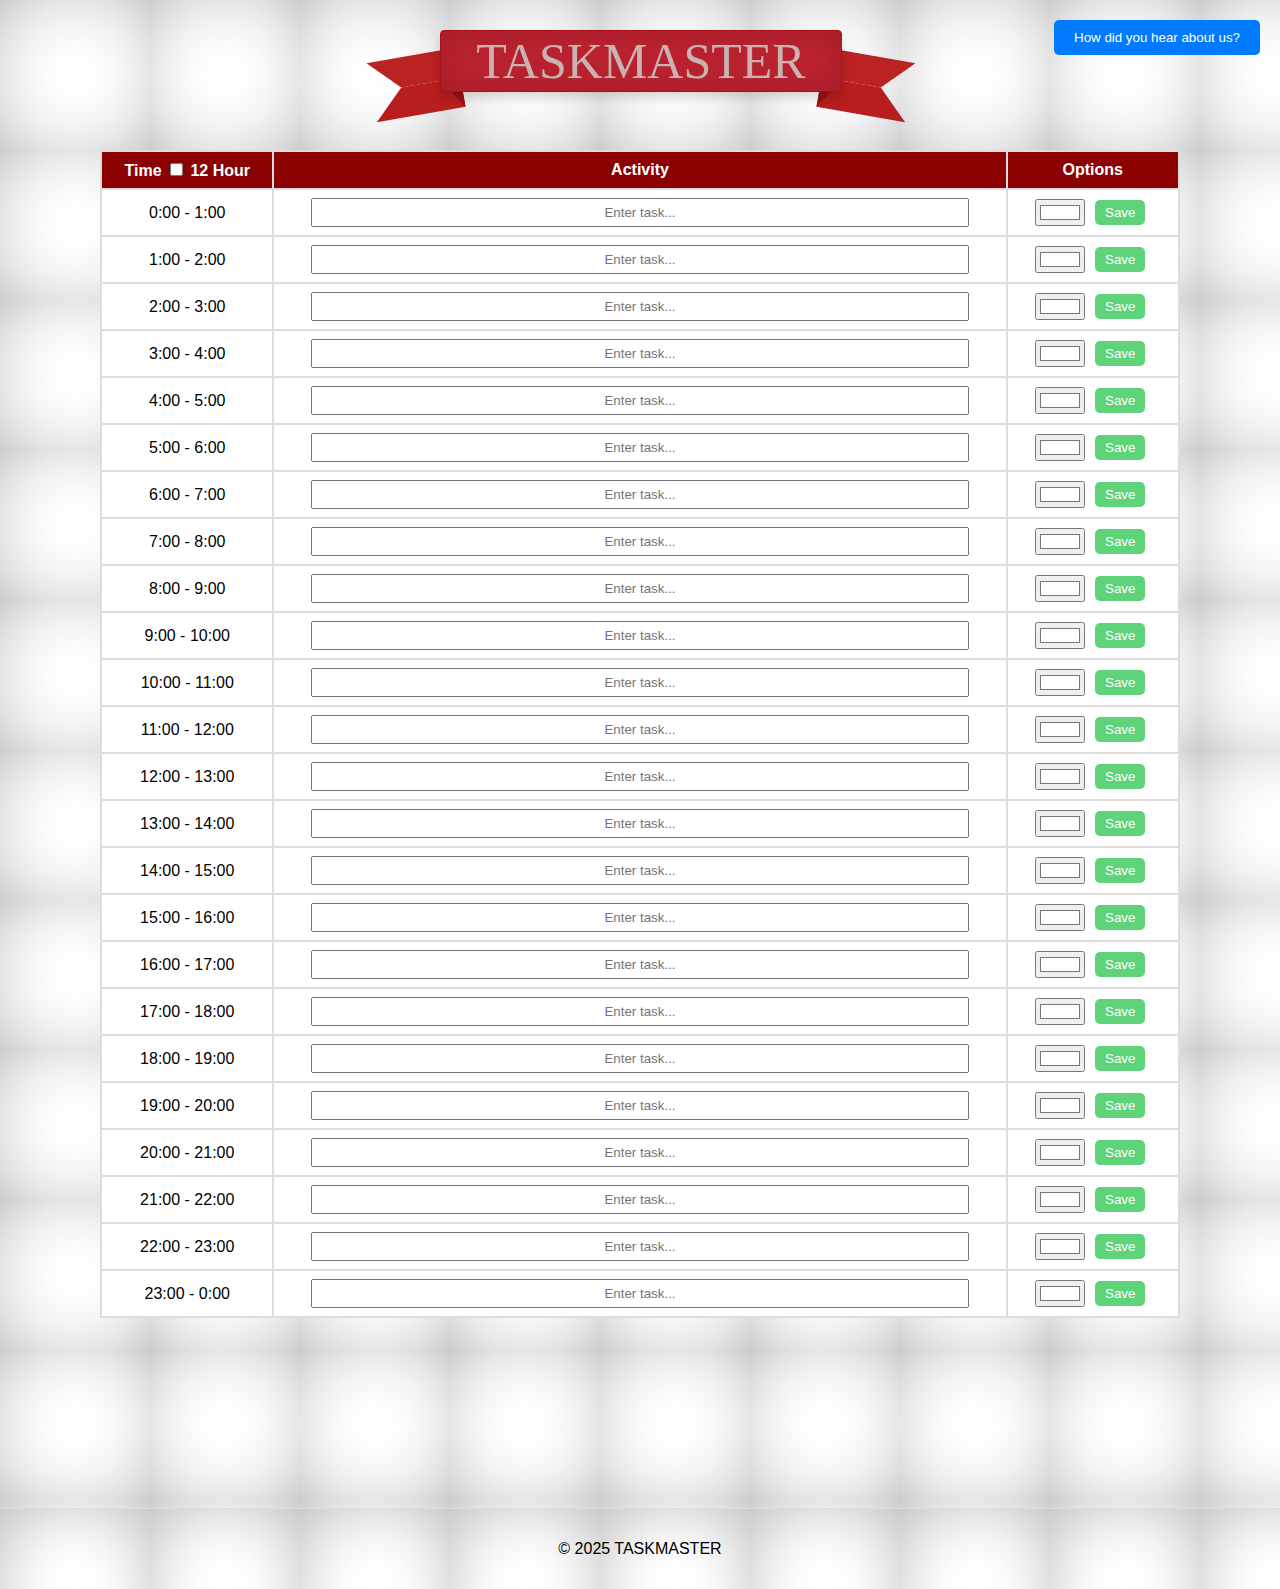
<file: index.html>
<!DOCTYPE html>
<html lang="en">
<head>
    <meta charset="UTF-8">
    <meta name="viewport" content="width=device-width, initial-scale=1.0">
    <link rel="stylesheet" href="./assets/style.css">
    <title>Taskmaster</title>
</head>
<body>
    <div class="content-wrapper">
        <h1 class="banner">TASKMASTER</h1>
        <table>
            <thead>
                <tr>
                    <th class="time-slot">
                        Time
                        <label>
                            <input type="checkbox" id="timeFormatToggle"> 12 Hour
                        </label>
                    </th>
                    <th class="activity">Activity</th>
                    <th class="options">Options</th>
                </tr>
            </thead>
            <tbody>
                <!-- Rows will be dynamically generated -->
            </tbody>
        </table>

        <!-- Trigger Button -->
        <button id="openModalBtn" class="open-modal-btn">How did you hear about us?</button>

        <!-- Modal -->
        <div id="modal" class="modal-overlay">
            <div class="modal-content">
                <h2>How Did You Hear About Us?</h2>
                <form id="feedbackForm">
                    <label for="source">Select an option:</label>
                    <select id="source" name="source" required>
                        <option value="">Select an option</option>
                        <option value="git hub">Git Hub</option>
                        <option value="social media">Social Media</option>
                        <option value="google">Google</option>
                        <option value="friend">Friend</option>
                        <option value="other">Other</option>
                    </select>
                    <div class="form-actions">
                        <button type="submit" class="submit-btn">Submit</button>
                        <button type="button" id="cancelBtn" class="close-modal-btn">Cancel</button>
                    </div>
                </form>
            </div>
        </div>
    </div>

    <footer>
        &copy; 2025 TASKMASTER
    </footer>

    <script src="./assets/script.js"></script>
</body>
</html>
</file>
<file: assets/style.css>
/* General Styles */
body {
    font-family: Arial, sans-serif;
    padding: 20px 20px 0 20px;
    margin: 0;
    min-height: 100vh;
    display: flex;
    flex-direction: column;
    background: 
    radial-gradient(circle at center, #ffffff, transparent),
    radial-gradient(circle at center, transparent, #cccccc),
    radial-gradient(circle, rgba(255,255,255,0.5) 25%, transparent 75%);
    background-size: 150px 150px;
    background-repeat: repeat;
}

/* Main content wrapper */
.content-wrapper {
    flex: 1;
    padding-bottom: 60px;
}

/* Banner Styles */
.banner {
    position: absolute;
    left: 50%;
    display: block;
    margin: 10px -200px;
    width: 400px;
    height: 60px;
    border: 1px solid rgb(170, 17, 17);
    font: normal 50px/60px 'Rye';
    text-align: center;
    color: rgb(200, 178, 178);
    background: rgb(187, 34, 47);
    border-radius: 4px;
    box-shadow: 0 0 30px rgba(0,0,0,.15) inset,
                0 6px 10px rgba(0,0,0,.15);
}

.banner::before,
.banner::after {
    content: '';
    position: absolute;
    z-index: -1;
    left: -70px;
    top: 24px;
    display: block;
    width: 40px;
    height: 0px;
    border: 30px solid rgb(187, 34, 34);
    border-right: 20px solid rgb(153, 17, 17);
    border-bottom-color: #b81e1e;
    border-left-color: transparent;
    transform: rotate(-10deg);
}

.banner::after {
    left: auto;
    right: -70px;
    border-left: 20px solid rgb(153, 17, 17);
    border-right: 30px solid transparent;
    transform: rotate(10deg);
}

/* Table Styles */
table {
    width: 100%;
    border-collapse: collapse;
    background: white;
    max-width: 1080px;
    min-width: 400px;
    margin: 130px auto;
}

th, td {
    border: 2px solid #ddd;
    padding: 8px;
    text-align: center;
}

th {
    background-color: #8b0000;
    color: white;
}

/* Column widths */
.time-slot {
    width: 16%;
}

.activity {
    width: 68%;
}

.options {
    width: 16%;
}

/* Activity cell styles */
.task-input {
    width: 90%;
    padding: 5px;
    margin: 0 auto;
    display: block;
    text-align: center;
}

.task-display {
    width: 90%;
    text-align: center;
    padding: 5px 0;
    margin: 0 auto;
    display: block;
}

/* Options cell styles */
.options input[type="color"] {
    vertical-align: middle;
    margin-right: 5px;
}

.options button {
    vertical-align: middle;
    margin-left: 5px;
}

/* Button Styles */
.open-modal-btn {
    position: absolute;
    top: 20px;
    right: 20px;
    background-color: #007BFF;
    color: white;
    padding: 10px 20px;
    border: none;
    border-radius: 5px;
    cursor: pointer;
}

.open-modal-btn:hover {
    background-color: #0056b3;
}

.submit-btn, .undo-btn, .save-btn {
    padding: 5px 10px;
    border-radius: 5px;
    border: none;
    cursor: pointer;
    margin: 0 5px;
}

#cancelBtn {
    padding: 5px 10px;
    border-radius: 5px;
    border: none;
    cursor: pointer;
    margin: 0 5px;
    background-color: #dc3545;
    color: white;
}

#cancelBtn:hover {
    background-color: #a71d2a;
}

.submit-btn {
    background-color: #62a3e9;
    color: white;
}

.submit-btn:hover {
    background-color: #4f82b9;
}

.save-btn {
    background-color: #5fd37a;
    color: white;
}

.save-btn:hover {
    background-color: #42c661;
}

.undo-btn {
    background-color: #e83b3b;
    color: black;
}

.undo-btn:hover {
    background-color: #e21e1e;
}

/* Modal Styles */
.modal-overlay {
    display: none;
    position: fixed;
    top: 0;
    left: 0;
    width: 100%;
    height: 100%;
    background-color: rgba(0, 0, 0, 0.5);
    justify-content: center;
    align-items: center;
    z-index: 1000;
}

.modal-content {
    background-color: white;
    padding: 20px;
    border-radius: 10px;
    width: 90%;
    max-width: 400px;
    text-align: center;
}

.form-actions {
    margin-top: 20px;
}

/* Footer Styles */
footer {
    position: relative;
    width: 100vw;
    padding: 20px 0;
    background: 
    radial-gradient(circle at center, #ffffff, transparent),
    radial-gradient(circle at center, transparent, #cccccc),
    radial-gradient(circle, rgba(255,255,255,0.5) 25%, transparent 75%);
    background-size: 150px 150px;
    background-repeat: repeat;
    border-top: 1px solid #ddd;
    text-align: center;
    margin-top: auto;
    margin-left: -20px;
    height: 40px;
    line-height: 40px;
}
</file>
